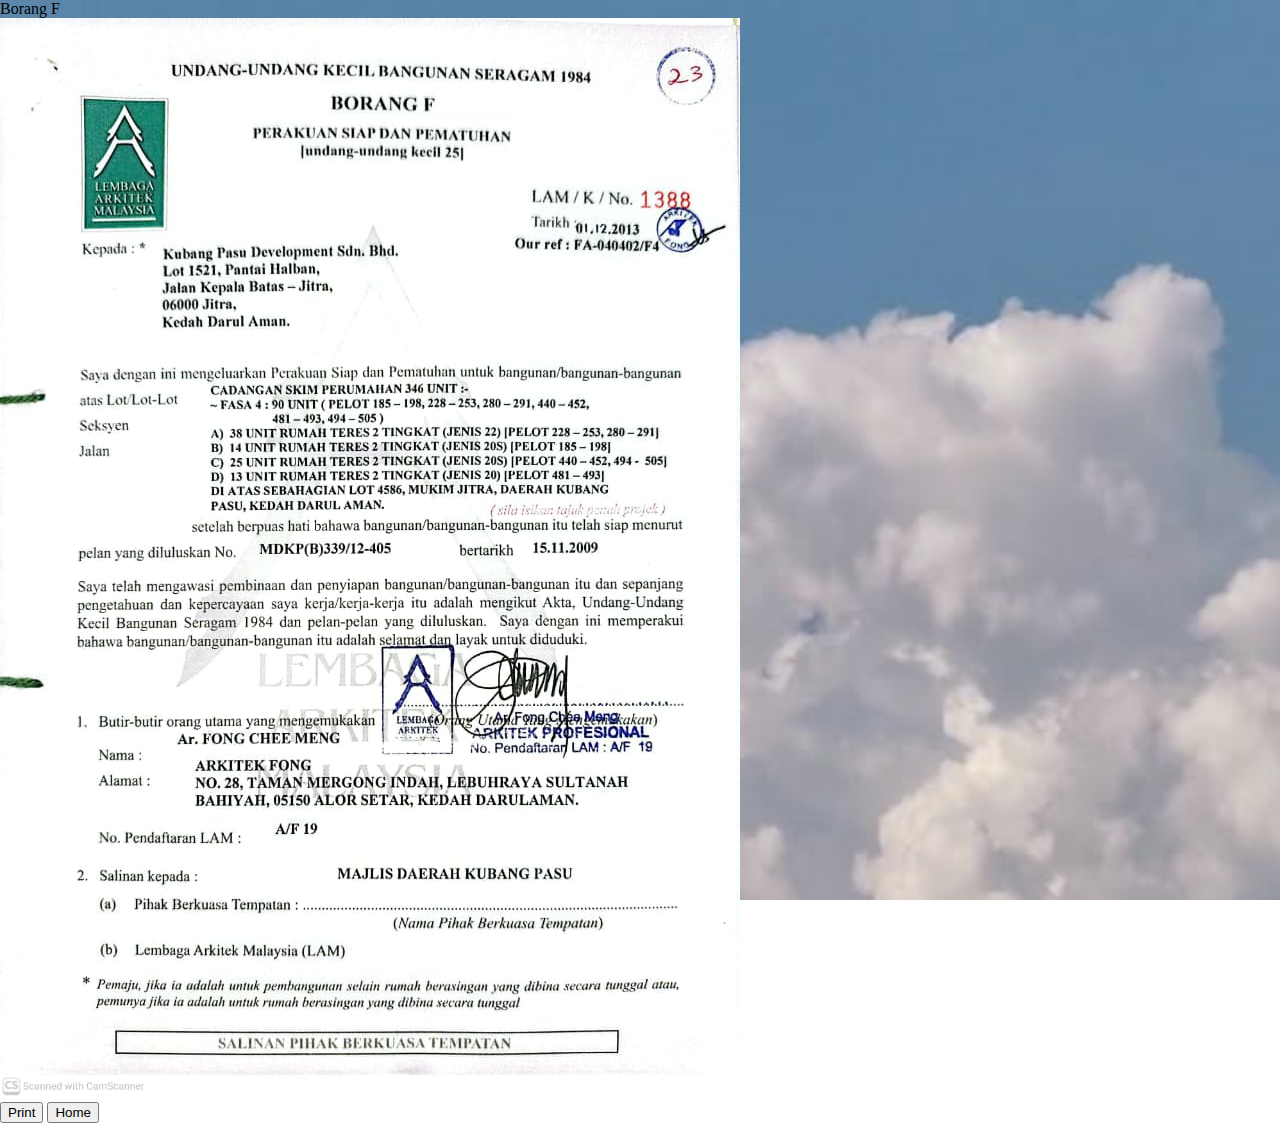
<file: print.html>
<!DOCTYPE html>
<html lang="en">
<head>
    <meta charset="UTF-8">
    <title>Print Borang F</title>
    <link rel="stylesheet" href="print.css">
</head>
<body>

    <!-- Header -->
    <div class="header">Borang F</div>

    <!-- Container -->
    <div class="container">

        <!-- Borang Image -->
        <img src="Sijil.jpeg" alt="Borang F" class="print-image">

        <!-- Buttons -->
        <div class="button-group">
            <button class="btn" onclick="window.print()">Print</button>
            <button class="btn" onclick="goHome()">Home</button>
        </div>

    </div>

    <script>
        function goHome() {
            window.location.href = "index.html";
        }
    </script>

</body>
</html>
</file>
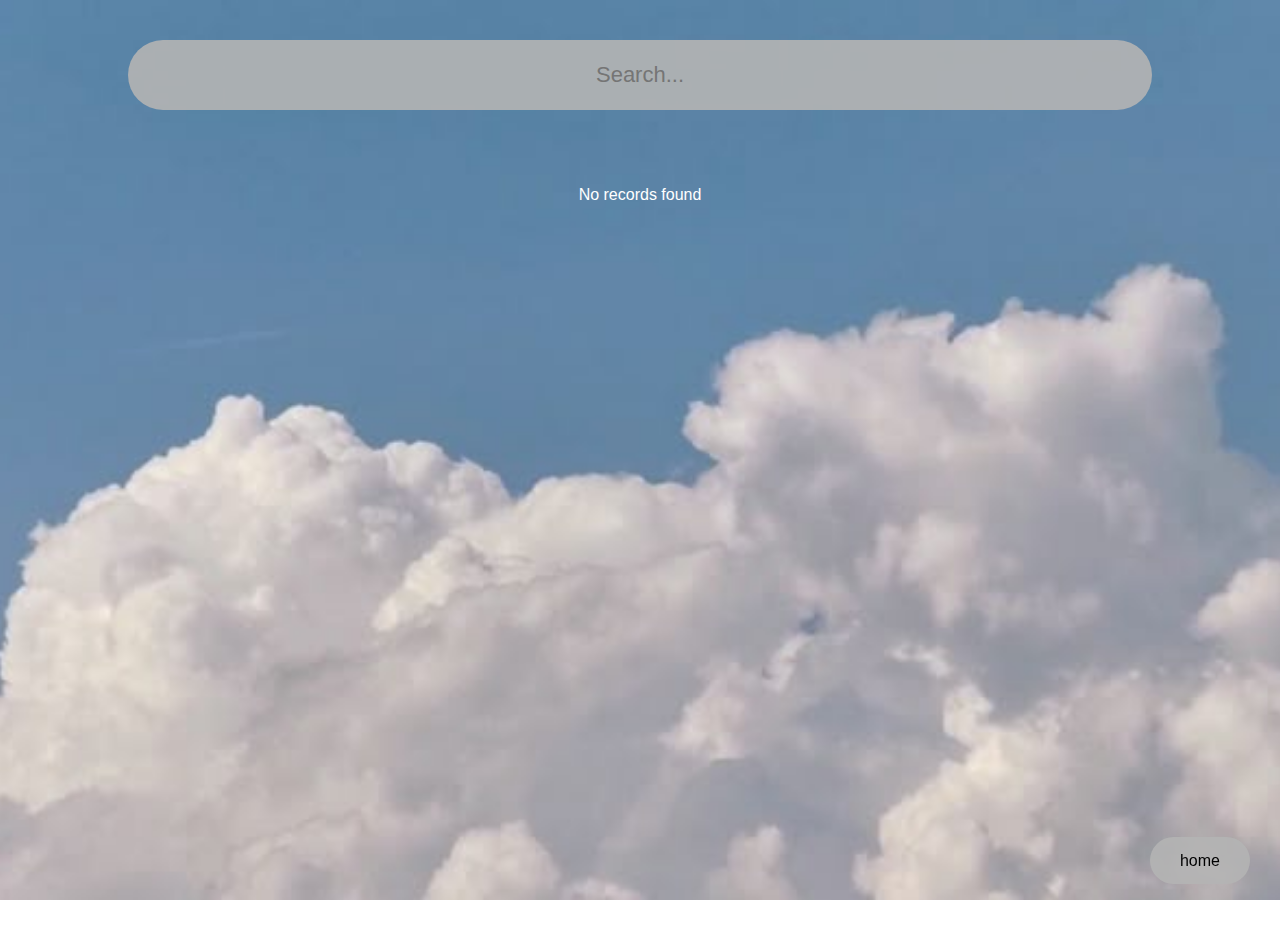
<file: search.html>
<!DOCTYPE html>
<html lang="en">
<head>
    <meta charset="UTF-8">
    <title>Search Records</title>
    <link rel="stylesheet" href="search.css">
</head>
<body>

    <div class="search-bar">
        <input type="text" id="searchInput" placeholder="Search...">
    </div>

    <div class="records" id="recordsContainer">
        <!-- records inserted here -->
    </div>

    <div class="home-btn">
        <a href="index.html">home</a>
    </div>

<script>
const recordsContainer = document.getElementById("recordsContainer");
const searchInput = document.getElementById("searchInput");

let records = JSON.parse(localStorage.getItem("records")) || [];

function displayRecords(list) {
    recordsContainer.innerHTML = "";

    if (list.length === 0) {
        recordsContainer.innerHTML = "<p style='color:white'>No records found</p>";
        return;
    }

    list.forEach((r, i) => {
        const div = document.createElement("div");
        div.className = "record";
        div.innerHTML = `
            <h2>Record ${i + 1}</h2>
            <p>${r.tajuk}</p>
            <p>${r.pemaju}</p>
            <p>${r.nofail}</p>
            <p>${r.taman}</p>
        `;
        recordsContainer.appendChild(div);
    });
}

displayRecords(records);

// SEARCH FILTER
searchInput.addEventListener("input", () => {
    const value = searchInput.value.toLowerCase();
    const filtered = records.filter(r =>
        r.tajuk.toLowerCase().includes(value) ||
        r.pemaju.toLowerCase().includes(value) ||
        r.nofail.toLowerCase().includes(value) ||
        r.taman.toLowerCase().includes(value)
    );
    displayRecords(filtered);
});
</script>

</body>
</html>
</file>
<file: print.css>
* {
    box-sizing: border-box;
}

/* ===== SCREEN VIEW ===== */
body {
    margin: 0;
    background-image: url("g e o r g i a n a.jpg");
    background-size: cover;
    background-position: center;
    background-attachment: fixed;
}

/* Certificate on screen */
.print-certificate {
    display: block;
    margin: 40px auto;
    width: 60%;
    background: white;
}

/* Buttons on screen only */
.screen-controls {
    position: fixed;
    bottom: 30px;
    right: 30px;
    display: flex;
    gap: 15px;
}

.screen-controls button,
.screen-controls a {
    padding: 15px 30px;
    border-radius: 30px;
    border: none;
    background: rgba(180,180,180,0.9);
    text-decoration: none;
    color: black;
    cursor: pointer;
}

/* ===== PRINT MODE (CRITICAL PART) ===== */
@media print {

    /* Hide EVERYTHING */
    body * {
        visibility: hidden;
    }

    /* Show ONLY the image */
    .print-certificate {
        visibility: visible;
        position: absolute;
        top: 0;
        left: 0;

        width: 100%;
        height: auto;
    }

    body {
        background: white;
    }
}
</file>
<file: search.css>
* {
    box-sizing: border-box;
    font-family: Arial, sans-serif;
}

body {
    margin: 0;
    min-height: 100vh;

    /* BACKGROUND */
    background-image: url("g e o r g i a n a.jpg");
    background-size: cover;
    background-position: center;
    background-attachment: fixed;
}

/* ===== SEARCH BAR ===== */
.search-bar {
    width: 80%;
    margin: 40px auto;
}

.search-bar input {
    width: 100%;
    padding: 22px;
    border-radius: 40px;
    border: none;
    background: rgba(180, 180, 180, 0.9);
    font-size: 22px;
    text-align: center;
    outline: none;
}

/* ===== RECORDS ===== */
.records {
    display: flex;
    justify-content: space-around;
    margin-top: 60px;
    padding: 0 40px;
}

.record {
    width: 25%;
    background: rgba(180, 180, 180, 0.9);
    border-radius: 50px;
    padding: 30px;
    text-align: center;
}

.record h2 {
    margin-bottom: 20px;
}

.record p {
    font-size: 18px;
    margin: 12px 0;
}

/* ===== HOME BUTTON ===== */
.home-btn {
    position: fixed;
    bottom: 30px;
    right: 30px;
}

.home-btn a {
    text-decoration: none;
    padding: 15px 30px;
    border-radius: 30px;
    background: rgba(180, 180, 180, 0.9);
    color: black;
    font-size: 16px;
}

.home-btn a:hover {
    background: rgba(150, 150, 150, 0.9);
}
</file>
